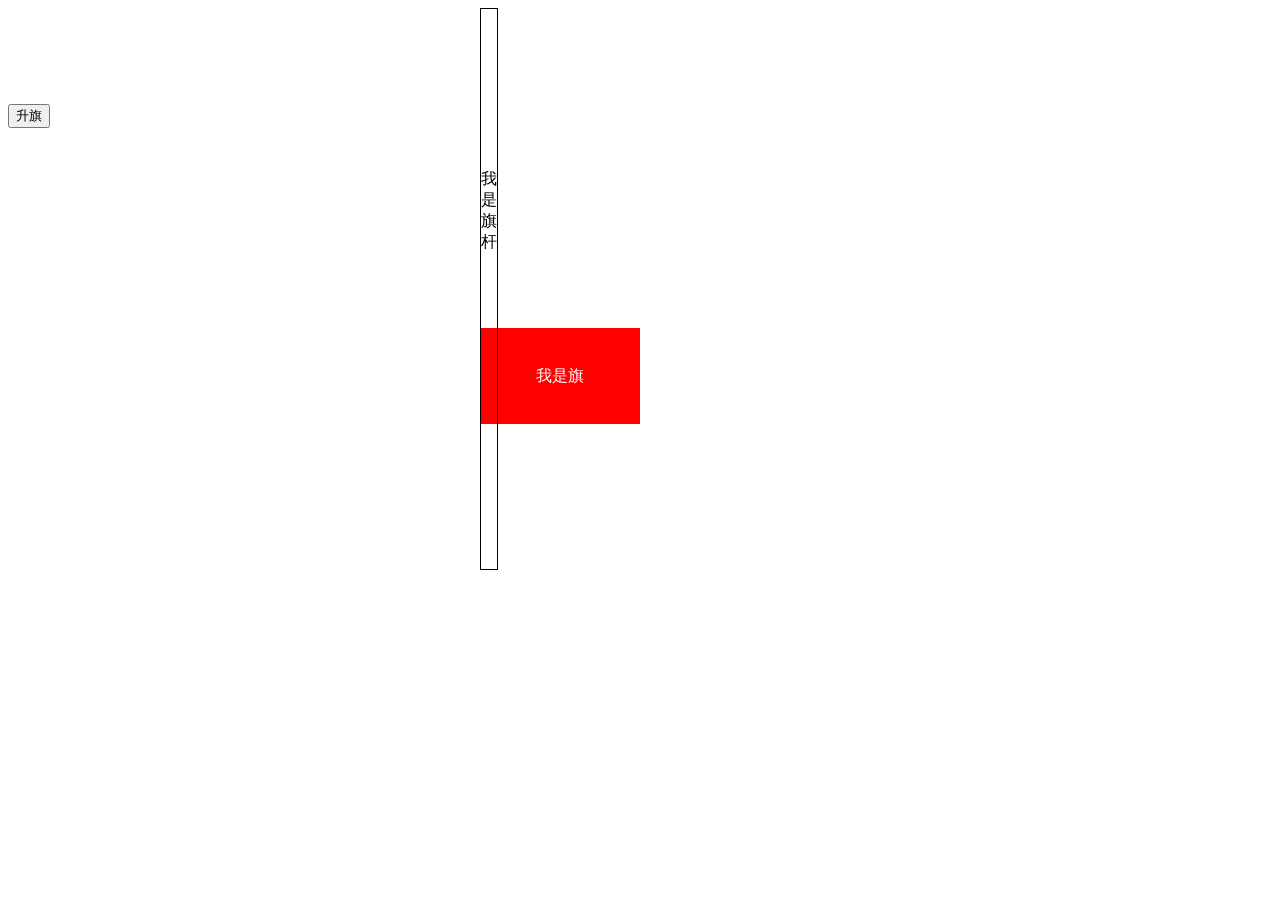
<file: 升旗.html>
<!doctype html>
<html lang="en">
<head>
    <meta charset="UTF-8">
    <meta name="viewport"
          content="width=device-width, user-scalable=no, initial-scale=1.0, maximum-scale=1.0, minimum-scale=1.0">
    <meta http-equiv="X-UA-Compatible" content="ie=edge">

    <title>升旗html</title>
    <style>
        .container {
            position: relative;
            width: 20em;
            margin: auto;
        }

        .flag {
            width: 10em;
            height: 6em;
            background: red;
            color: white;
            text-align: center;
            line-height: 6em;
            transform: translate3d(0, 20em, 0);
            transition: 8s all ease-in-out;
        }

        .flagpole {
            width: 1em;
            height: 25em;
            margin: auto;
            border: solid 1px;
            position: absolute;
            top: 0px;
            padding-top: 10em;
        }

        .up {
            transform: translate3d(0, 0, 0);
        }
    </style>
</head>
<body>
<div class="container">
    <div class="flag">我是旗</div>
    <div class="flagpole">我是旗杆</div>
</div>
<button id="flag_up">升旗</button>
<script>
        document.querySelector("#flag_up").addEventListener('click',()=>{
            document.querySelector(".flag").classList.add("up")
        })
</script>
</body>
</html>
</file>
